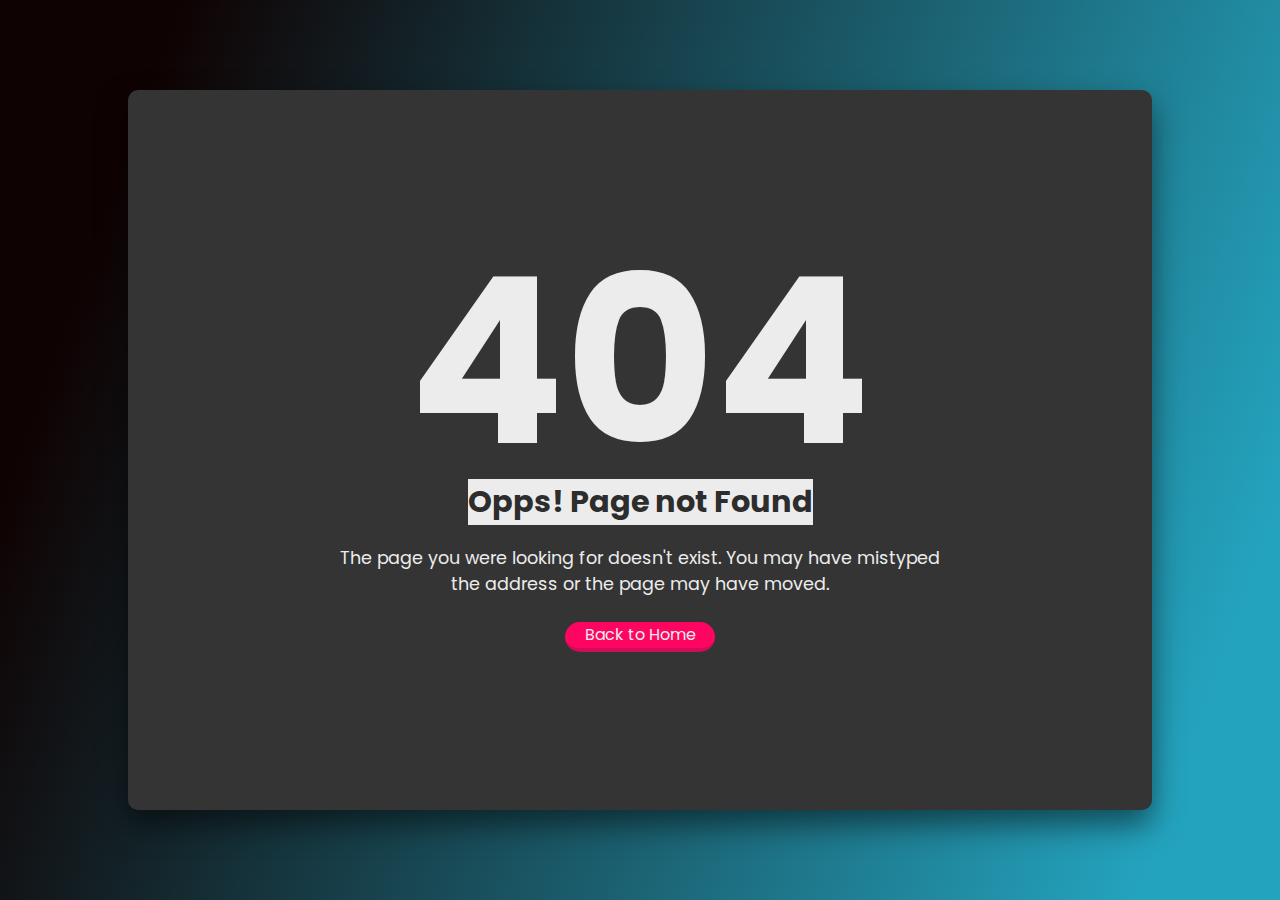
<file: html/404notfound.html>
<!DOCTYPE html>
<html lang="en">
<head>
    <meta charset="UTF-8">
    <meta http-equiv="X-UA-Compatible" content="IE=edge">
    <meta name="viewport" content="width=device-width, initial-scale=1.0">
    <link rel="stylesheet" href="../src/css/style404.css">
    <link rel="stylesheet" href="../src/css/styleGlobal.css">
    <title>404 Page Error</title>
</head>
<body>
    <div id="container">
        <div class="content">
            <h2>404</h2>
            <h4>Opps! Page not Found</h4>
            <p>The page you were looking for doesn't exist. You may have mistyped the address or the page may have moved.</p>
            <div class="btn404">
                <a href="../index.html">Back to Home</a>
            </div>

        </div>

    </div>
</body>
</html>
</file>
<file: src/css/style404.css>
@import url('https://fonts.googleapis.com/css2?family=Poppins:wght@300;500;800&display=swap');
* {
    margin: 0;
    padding: 0;
    box-sizing: border-box;
    font-family: 'Poppins', sans-serif;
    
}
body{
    background-image: linear-gradient( 109.6deg,  rgba(15,2,2,1) 11.2%, rgba(36,163,190,1) 91.1% );
    background-attachment: fixed; 
    background-size: cover;
    height: 100vh;   
}
#container{
    position: absolute;
    top: 10%;
    left: 10%;
    right: 10%;
    bottom: 10%;
    border-radius: 10px;
    display: flex;
    justify-content: center;
    align-items: center;
    background: var(--color-dark5);
    box-shadow: 0 15px 30px rgba(0, 0, 0, .5);
}
.content{
    position:relative;
}
#container .content{
    max-width: 600px;
    text-align: center;
}
#container .content h2{
    font-size: 18vw;
    color: var(--color-Ice);
    line-height: 1em;
}
#container .content h4{
    position: relative;
    font-size: 1.9em;
    margin-bottom: 20px;
    color: var(--color-dark2);
    background: var(--color-Ice);
    font-weight: 300px;
    padding: 10px, 20px;
    display: inline-block;
}
#container .content p{
    color: var(--color-Ice);
    font-size: 1.1em;

}
#container .content a{
    position: relative;
    display: inline-block;
    padding: 10px, 25px;
    background: #ff0562;
    color: var(--color-Ice);
    text-decoration: none;
    margin-top: 25px;
    width: 150px;
    height: 30px;
    border-radius: 25px;
    border-bottom: 4px solid #d00d56;
    
}
</file>
<file: src/css/styleGlobal.css>
@import url('https://fonts.googleapis.com/css2?family=Poppins:wght@300;500;800&display=swap');

ul{
    list-style-type: none;
}
:root {
    --color-white: #ffff;
    --color-Ice: #ececec;
    --color-dark2: #2d2d2d;
    --color-whiteSmoke: #dadada;
    --color-iceDark: #bebebe;
    --color-dark5: #343434;
    --color-main: #FA6668;
    --color-blue: #0091ff;  
    --color-hover: yellow; 
  }


body {
    
    background-image: linear-gradient( 109.6deg,  rgba(15,2,2,1) 11.2%, rgba(36,163,190,1) 91.1% );
    
    background-attachment: fixed; 
    background-size: cover;
}

main {
    min-height: 50vh;
    display: flex;
    align-items: center;
    justify-content: center;
}

picture img {
    width: 200px;
    display: flex;
    right: 0;
    left: 0;
    margin: 5px auto;
}

.pokedex {
    display: flex;
    gap: 30px;
    padding: 30px 0px;
}
</file>
